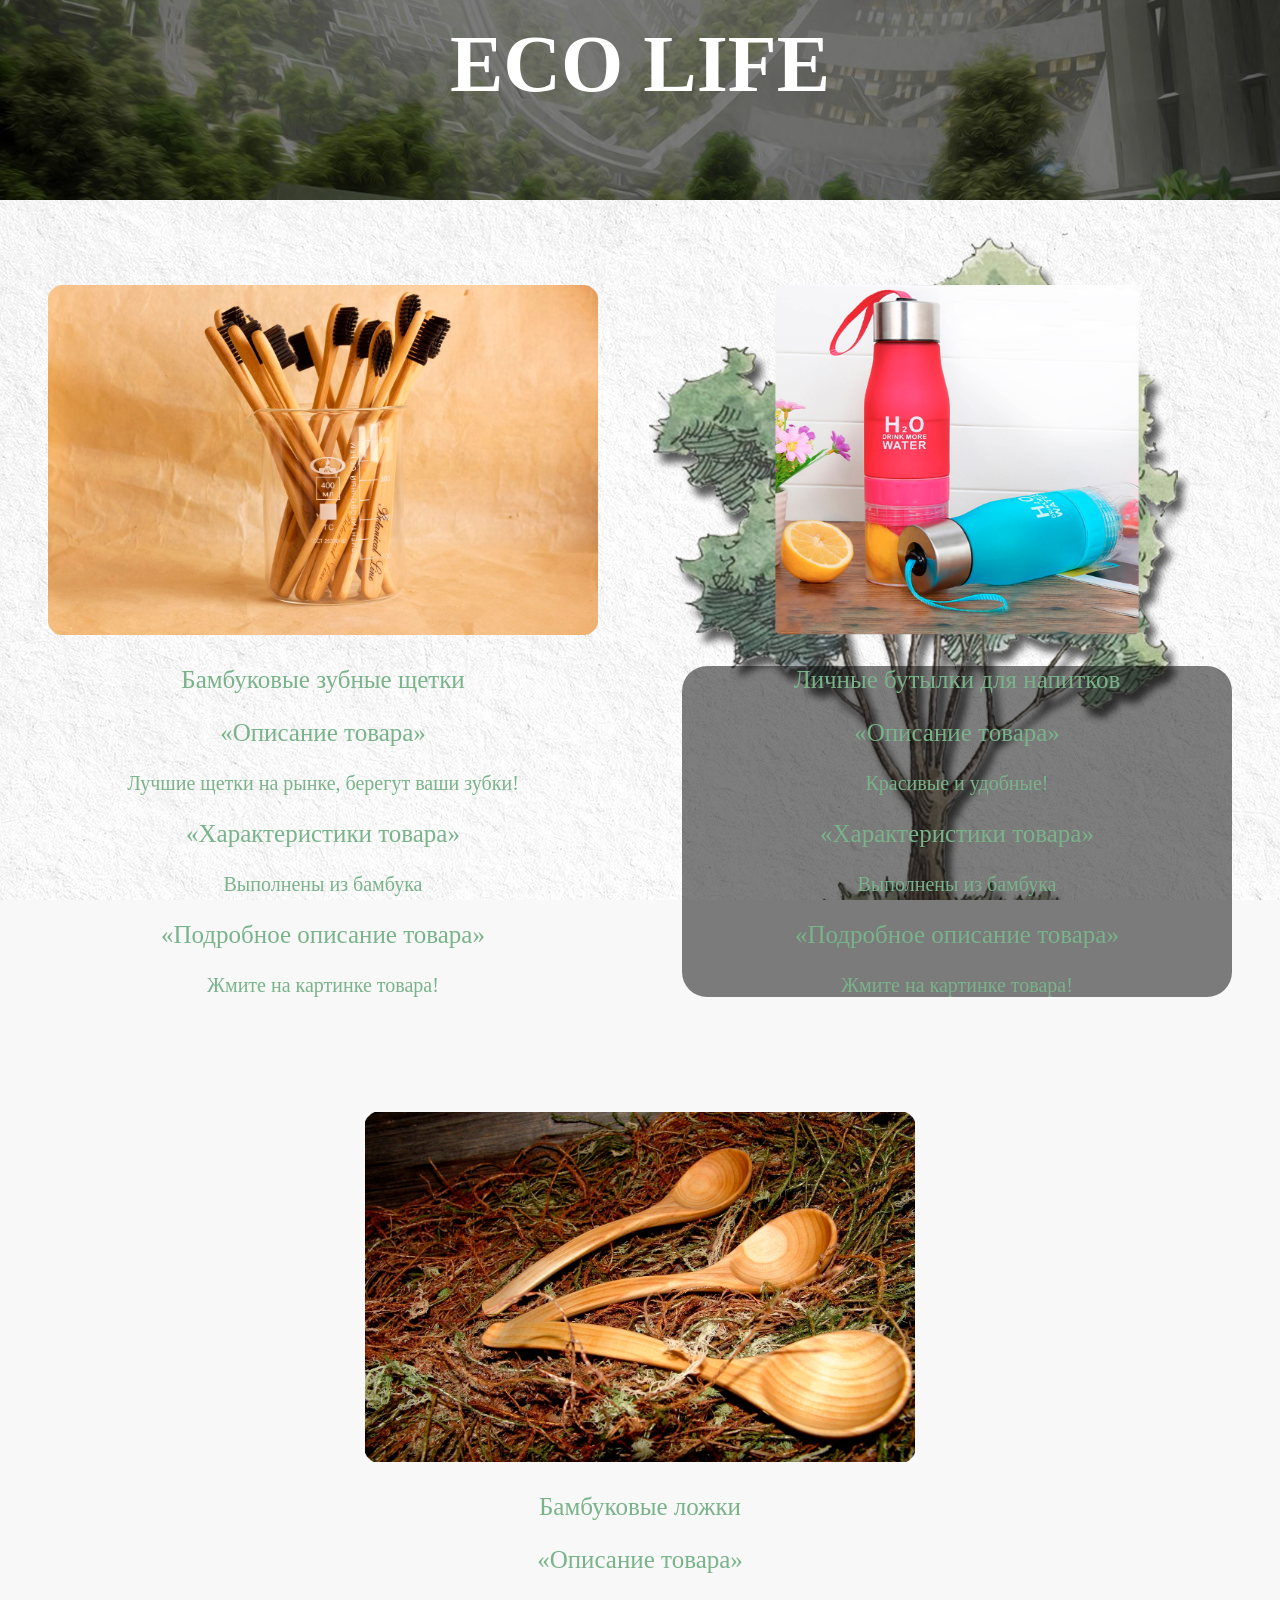
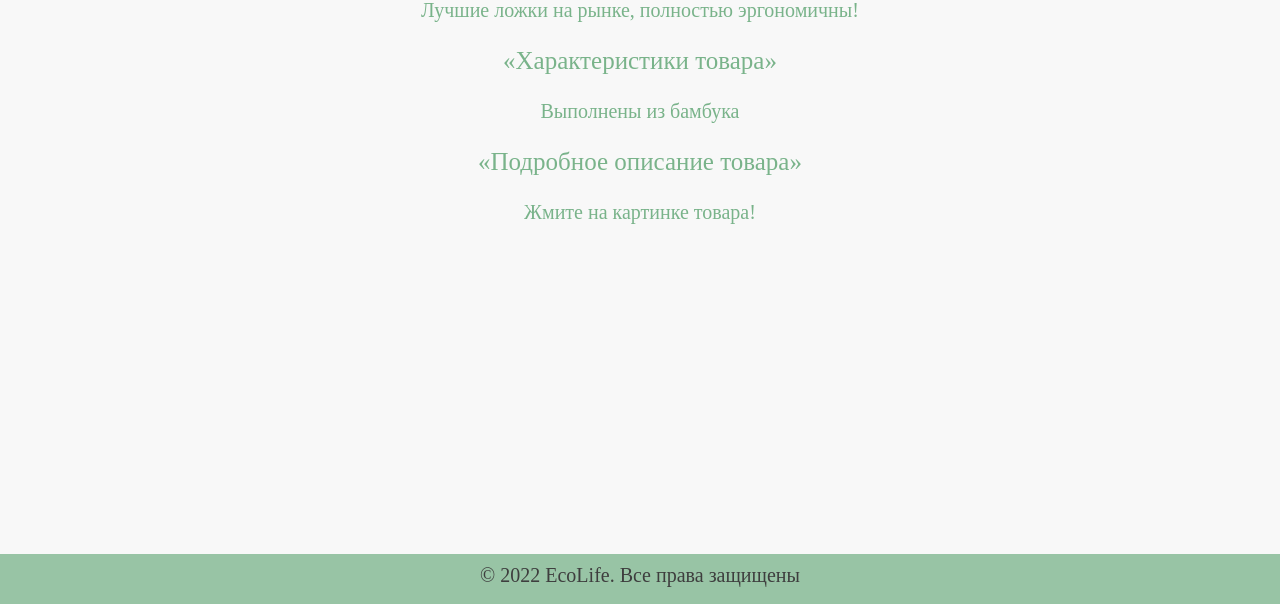
<file: WebSite Project1/index.html>
<!DOCTYPE HTML>
<html>
    <head>
        <link rel="stylesheet" href="style.css"/>
        <link rel="icon" href="assets/icon.png"/>
        <meta http-equiv="Content-Type" content="text/html; charset=utf-8"> 
        <title>EcoLife</title>
    </head>
    <body>

        <div class="header">
            <h1> ECO LIFE </h1>
        </div>

        <div class="contmain">
             <div class="block1">
                <h3><a href="1tovar.html" style="color: #fcd2ce;">     
                        <img src="assets/1tovar.png" width="550px" height="350px" alt="Макароны">
                </a></h3>
                <h3>Бамбуковые зубные щетки</h3>
                <h3>«Описание товара» </h3>
                <p>Лучшие щетки на рынке, берегут ваши зубки!</o>
                <h3>«Характеристики товара»</h3>
                <p>Выполнены из бамбука</p>
                <h3>«Подробное описание товара»</h3>
                <p>Жмите на картинке товара!</p> 
            </div>
            <div class="block2">
                <h3><a href="2tovar.html" style="color: #fcd2ce;"> 
                    <img src="assets/2tovar.png" width="550px" height="350px" alt="Макароны">
                </a></h3>
                <div class="text">
                <h3>Личные бутылки для напитков</h3>
                <h3>«Описание товара» </h3>
                <p>Красивые и удобные!</o>
                <h3>«Характеристики товара»</h3>
                <p>Выполнены из бамбука</p>
                <h3>«Подробное описание товара»</h3>
                <p>Жмите на картинке товара!</p>
                </div>
            </div>
            <div class="block3">
                <h3><a href="3tovar.html" style="color: #fcd2ce;"> 
                    <img src="assets/3tovar.png" width="550px" height="350px" alt="Макароны">
                </a></h3>
                <h3>Бамбуковые ложки</h3>
                <h3>«Описание товара» </h3>
                <p>Лучшие ложки на рынке, полностью эргономичны!</o>
                <h3>«Характеристики товара»</h3>
                <p>Выполнены из бамбука</p>
                <h3>«Подробное описание товара»</h3>
                <p>Жмите на картинке товара!</p> 
            </div>
        </div>

        <footer class="site-footer">
            <div class="container2">
                <p>© 2022 EcoLife. Все права защищены</p>
            </div>
        </footer>

    </body>
</html>
</file>
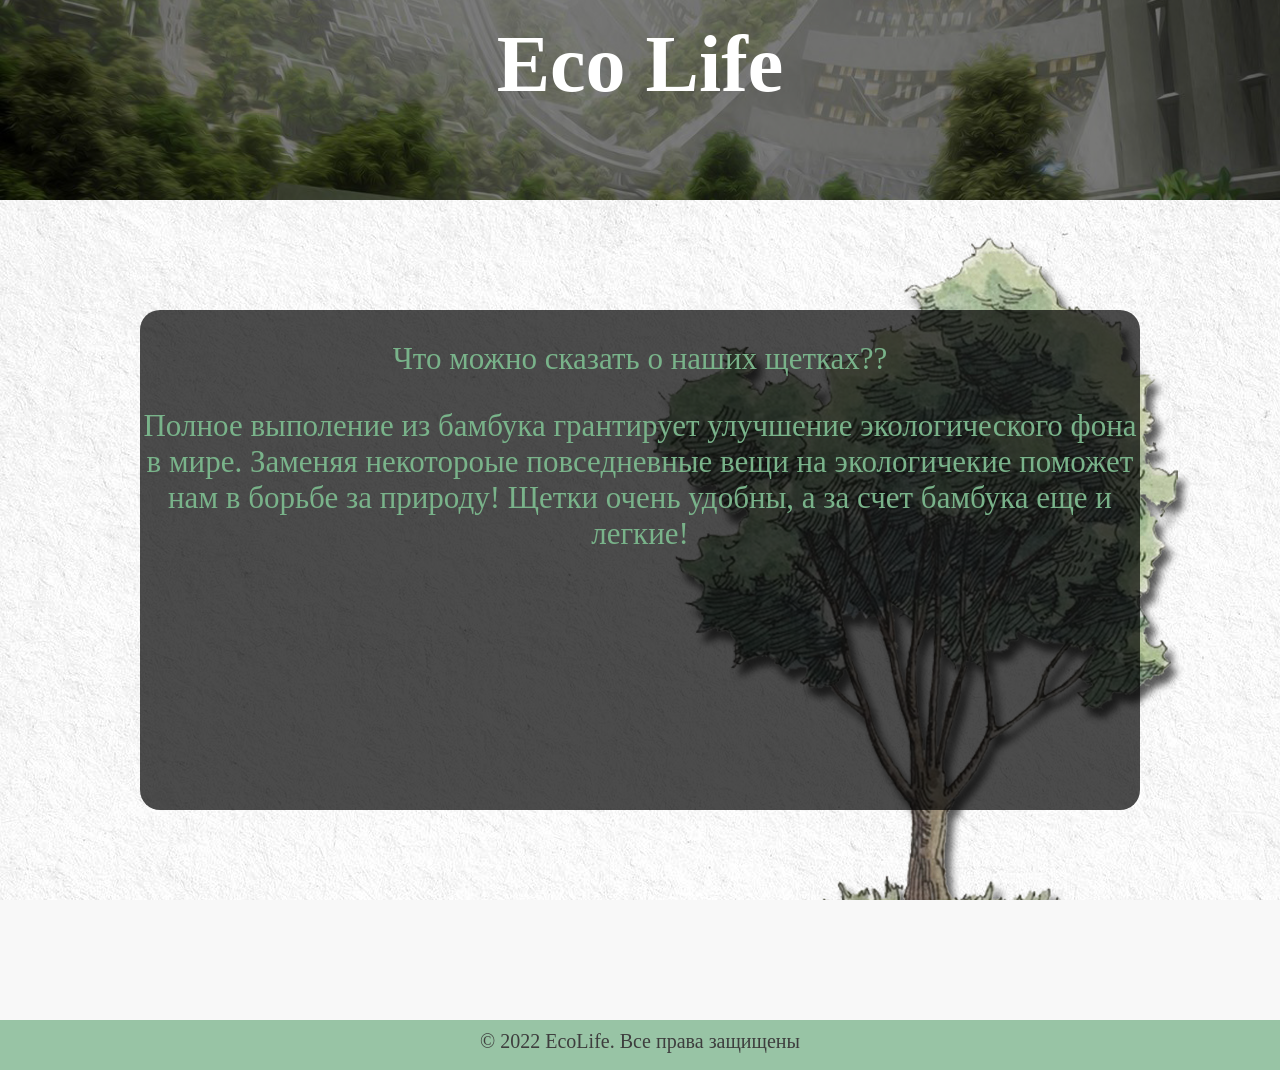
<file: WebSite Project1/1tovar.html>
<!DOCTYPE HTML>
<html>
    <head>
        <link rel="stylesheet" href="style.css"/>
        <link rel="icon" href="assets/icon.png"/>
        <meta http-equiv="Content-Type" content="text/html; charset=utf-8"> 
        <title>EcoLife Tovar1</title>
    </head>
    <body>
        <div class="header"> <h1>Eco Life</h1></div>

        <div class="contmain">
            <div class="container">
                <div class="dopblock">
                    <p>Что можно сказать о наших щетках??</p>
                    <p>Полное выполение из бамбука грантирует улучшение экологического фона в мире. Заменяя некотороые повседневные вещи на экологичекие поможет нам в борьбе за природу! Щетки очень удобны, а за счет бамбука еще и легкие!</p>
                </div>
            </div>
        </div>

        <div class="fotblock">
            <footer class="site-footer">
                <div class="container2">
                    <p>© 2022 EcoLife. Все права защищены</p>
                </div>
            </footer>
        </div>
        
    </body>
</html>
</file>
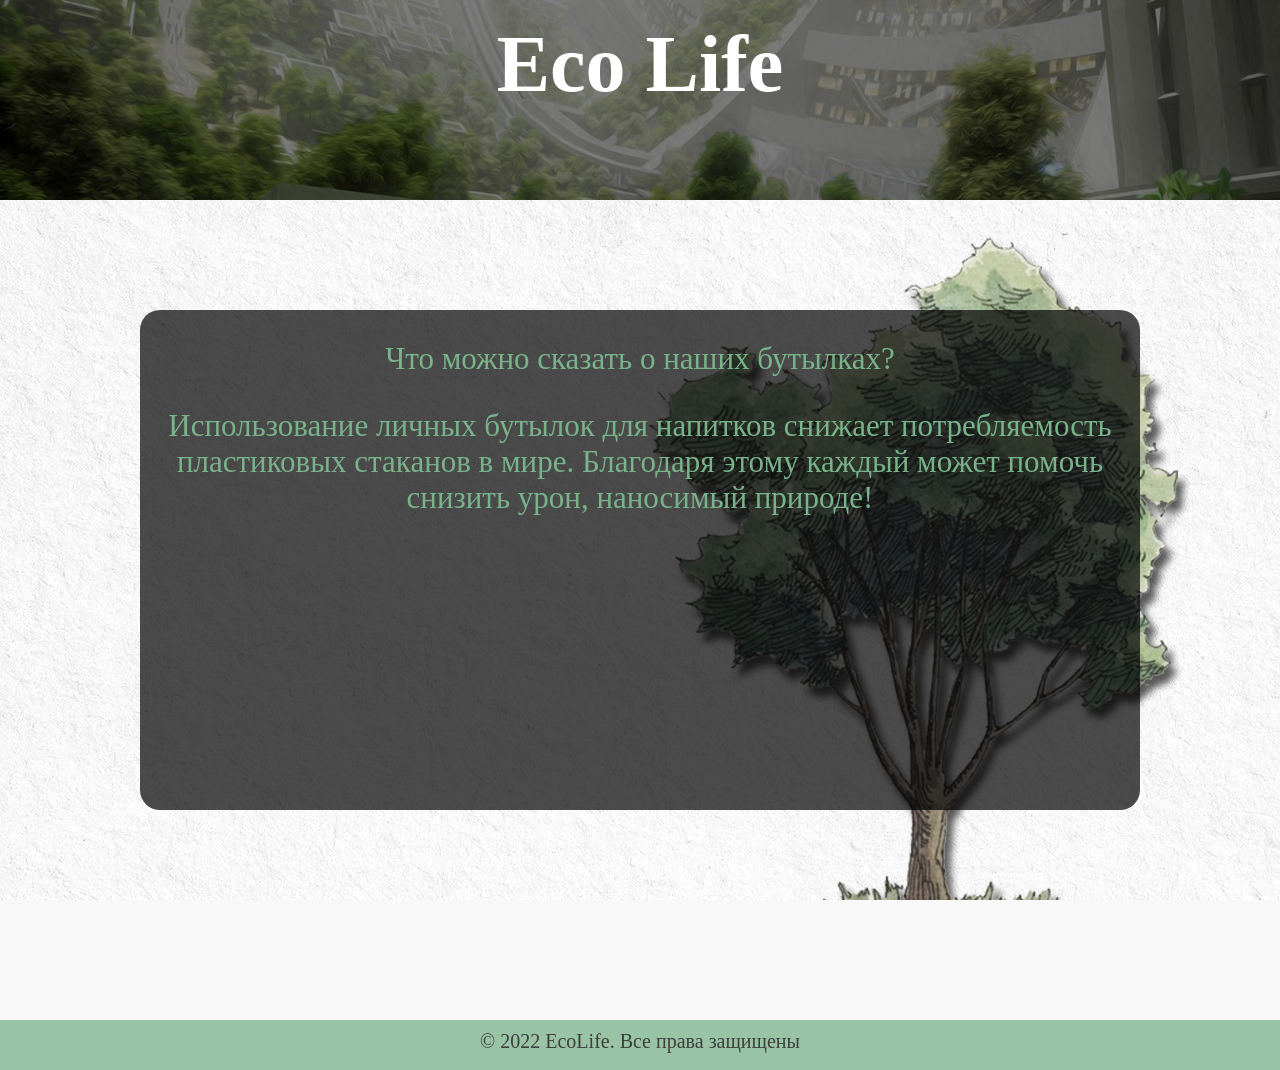
<file: WebSite Project1/2tovar.html>
<!DOCTYPE HTML>
<html>
    <head>
        <link rel="stylesheet" href="style.css"/>
        <link rel="icon" href="assets/icon.png"/>
        <meta http-equiv="Content-Type" content="text/html; charset=utf-8"> 
        <title>EcoLife Tovar2</title>
    </head>
    <body>
        <div class="header"> <h1>Eco Life</h1></div>

        <div class="container">
            <div class="dopblock">
                <p>Что можно сказать о наших бутылках?</p>
                <p>Использование личных бутылок для напитков снижает потребляемость пластиковых стаканов в мире. Благодаря этому каждый может помочь снизить урон, наносимый природе!</p>
            </div>
        </div>

        
        <div class="fotblock">
            <footer class="site-footer">
                <div class="container2">
                    <p>© 2022 EcoLife. Все права защищены</p>
                </div>
            </footer>
        </div>
    </body>
</html>
</file>
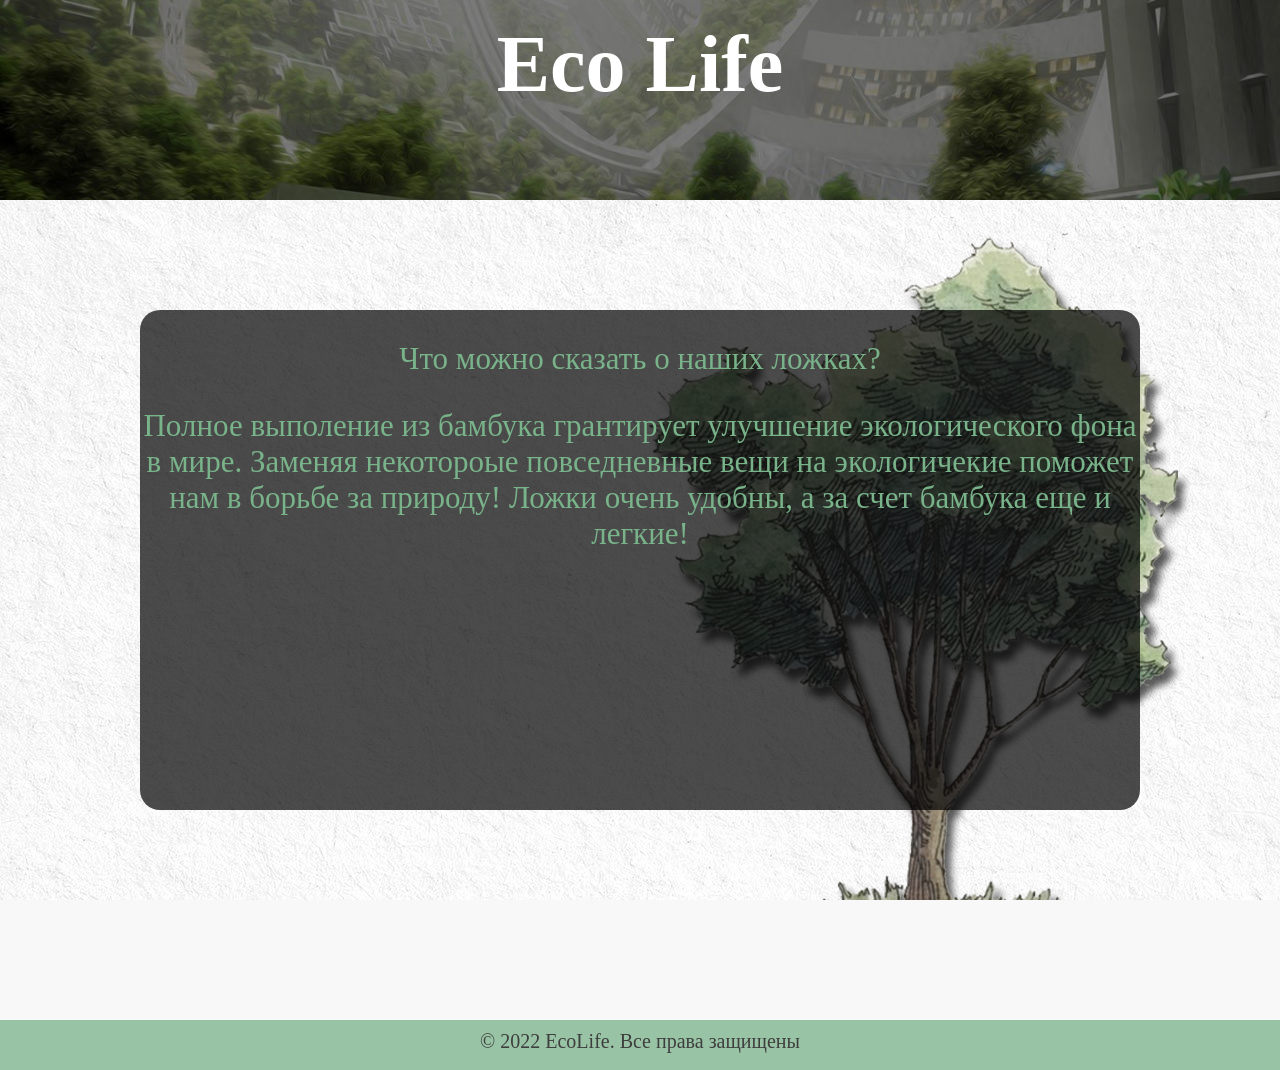
<file: WebSite Project1/3tovar.html>
<!DOCTYPE HTML>
<html>
    <head>
        <link rel="stylesheet" href="style.css"/>
        <link rel="icon" href="assets/icon.png"/>
        <meta http-equiv="Content-Type" content="text/html; charset=utf-8"> 
        <title>EcoLife Tovar3</title>
    </head>
    <body>
        <div class="header"> <h1>Eco Life</h1></div>

        <div class="container">
            <div class="dopblock">
                <p>Что можно сказать о наших ложках?</p>
                <p>Полное выполение из бамбука грантирует улучшение экологического фона в мире. Заменяя некотороые повседневные вещи на экологичекие поможет нам в борьбе за природу! Ложки очень удобны, а за счет бамбука еще и легкие!</p>
            </div>
        </div>

        
        <div class="fotblock">
            <footer class="site-footer">
                <div class="container2">
                    <p>© 2022 EcoLife. Все права защищены</p>
                </div>
            </footer>
        </div>
    </body>
</html>
</file>
<file: WebSite Project1/style.css>
body {
    background-color: #f8f8f8;
    background-image: url(assets/background.jpg);
    box-shadow: inset 0 0 0 100vw rgba(0,0,0,.001);
    margin: 0;
    text-align: center;
    text-align: center;
    background-attachment: fixed; 
   
}
h1 {
    font-family: "Coolsville", cursive;
    text-align: center;
    color: white;
    font-size:80px;
    margin: 0 15px;
    padding: 1.5%;
}
.header {                 
  height: 200px;
  background-image: url(assets/head.jpg);
  box-shadow: inset 0 0 0 100vw rgba(0,0,0,.5);
  background-size: cover;
  background-size: 100% 240%;
  margin: 0;
}
.contmain{
  background: none;
}
.block1 h3, .block2 h3, .block3 h3 {
  font-family: "Verdana";
  font-weight: normal;
  font-size: 25px;
  color: #79b38a;
}
.block1 p,.block2 p,.block3 p {
  font-size: 20px;
  color: #79b38a;
}
.block1 {
  border: 2px solid none;
  border-radius: 13px;
  padding: 10px;
  min-width: 350px;
  display: inline-block;
  margin: 0 30px;
}
.block2 {
  border: 2px solid none;
  border-radius: 13px;
  padding: 10px;
  min-width: 350px;
  display:inline-block;
  margin: 50px 30px;
}
.block3 {
  border: 2px solid none;
  border-radius: 13px;
  padding: 10px;
  min-width: 350px;
  display:inline-block;
}
.text {
  background-color: rgba(0,0,0,.5);
  border: 2px solid none;
  border-radius: 25px;
}
.container{
    text-align: center;
    color: Crimson;
    height: 200px; 
    padding: 10px; 
}
.container p {
    font-family: "SEGOE PRINT", cursive;
    font-size: 31px;
    text-align: center;
    color: #79b38a;
}
.container2 {
  text-align: center;
}
.dopblock {
  background-color: rgba(0,0,0,.7);
  min-width: 1000px;
  width: 800px;
  height: 500px;
  border: 3px solid none;
  border-radius: 20px;
  display: inline-block; 
  margin: 100px;
}
.site-footer {
  min-width: 100px;
  height: 50px;
  background-color: #79b38a;
  opacity: 0.75;
  margin: 0 auto;
}
.site-footer .container2 { 
  text-align: center; 
  margin: 300px 0px 0px 0px;
}
.site-footer p {
  vertical-align: middle;
  font-size: 20px;
  padding: 10px;
  color: Black; 
}
.fotblock {
  position:  relative;
  top: 100%;
  margin-top: 600px; 
}
</file>
